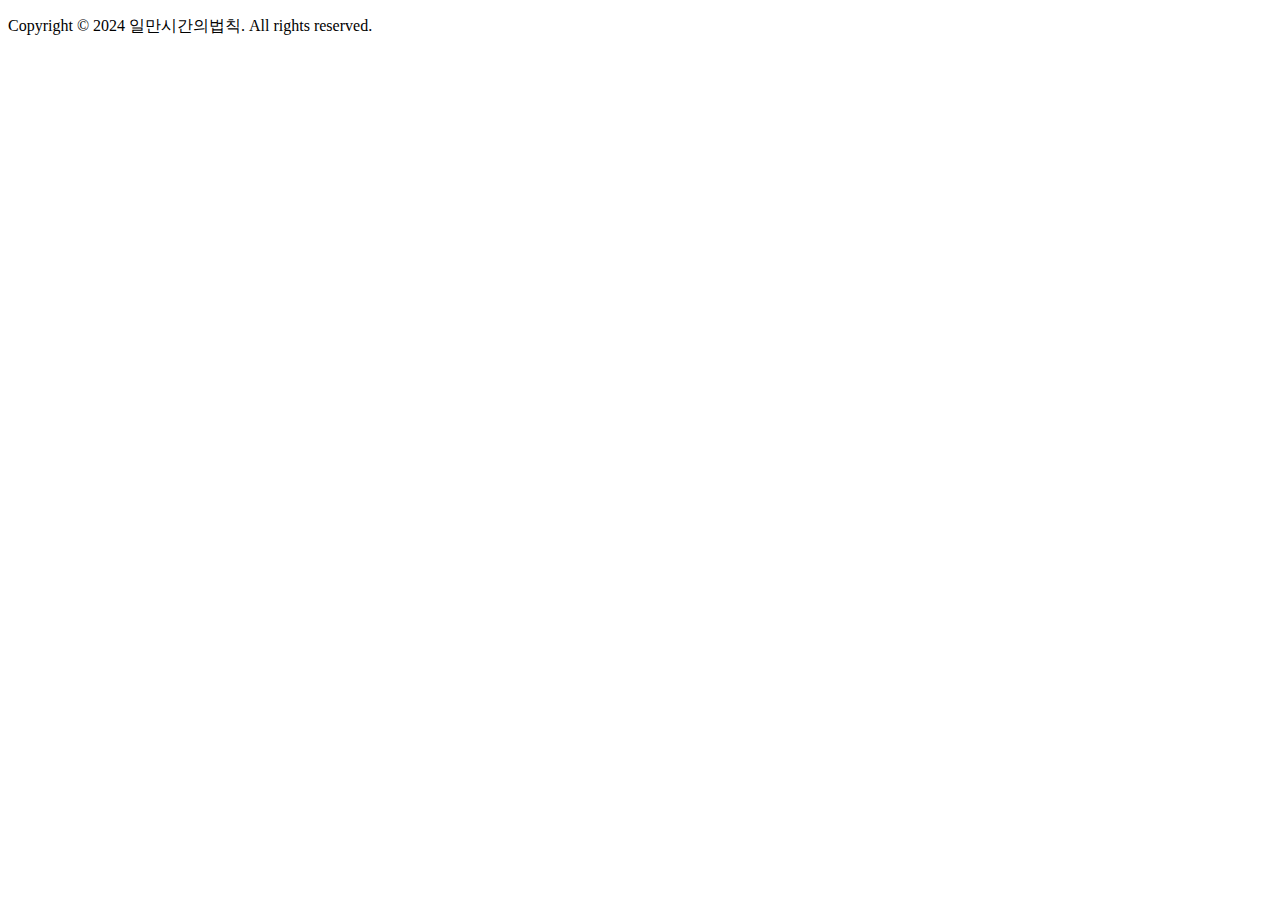
<file: index.html>
<!DOCTYPE html> 
<html lang="ko-KR"> 
    <head> 
        <meta charset="UTF-8"> 
        <meta name="viewport" content="width=device-width, initial-scale=1.0">
         <title>일만시간의법칙</title>
         </head>
         <body>
         <footer>
            <p>Copyright © 2024 일만시간의법칙. All rights reserved.</p>
         </footer>
        </body>
         </html>
</file>
